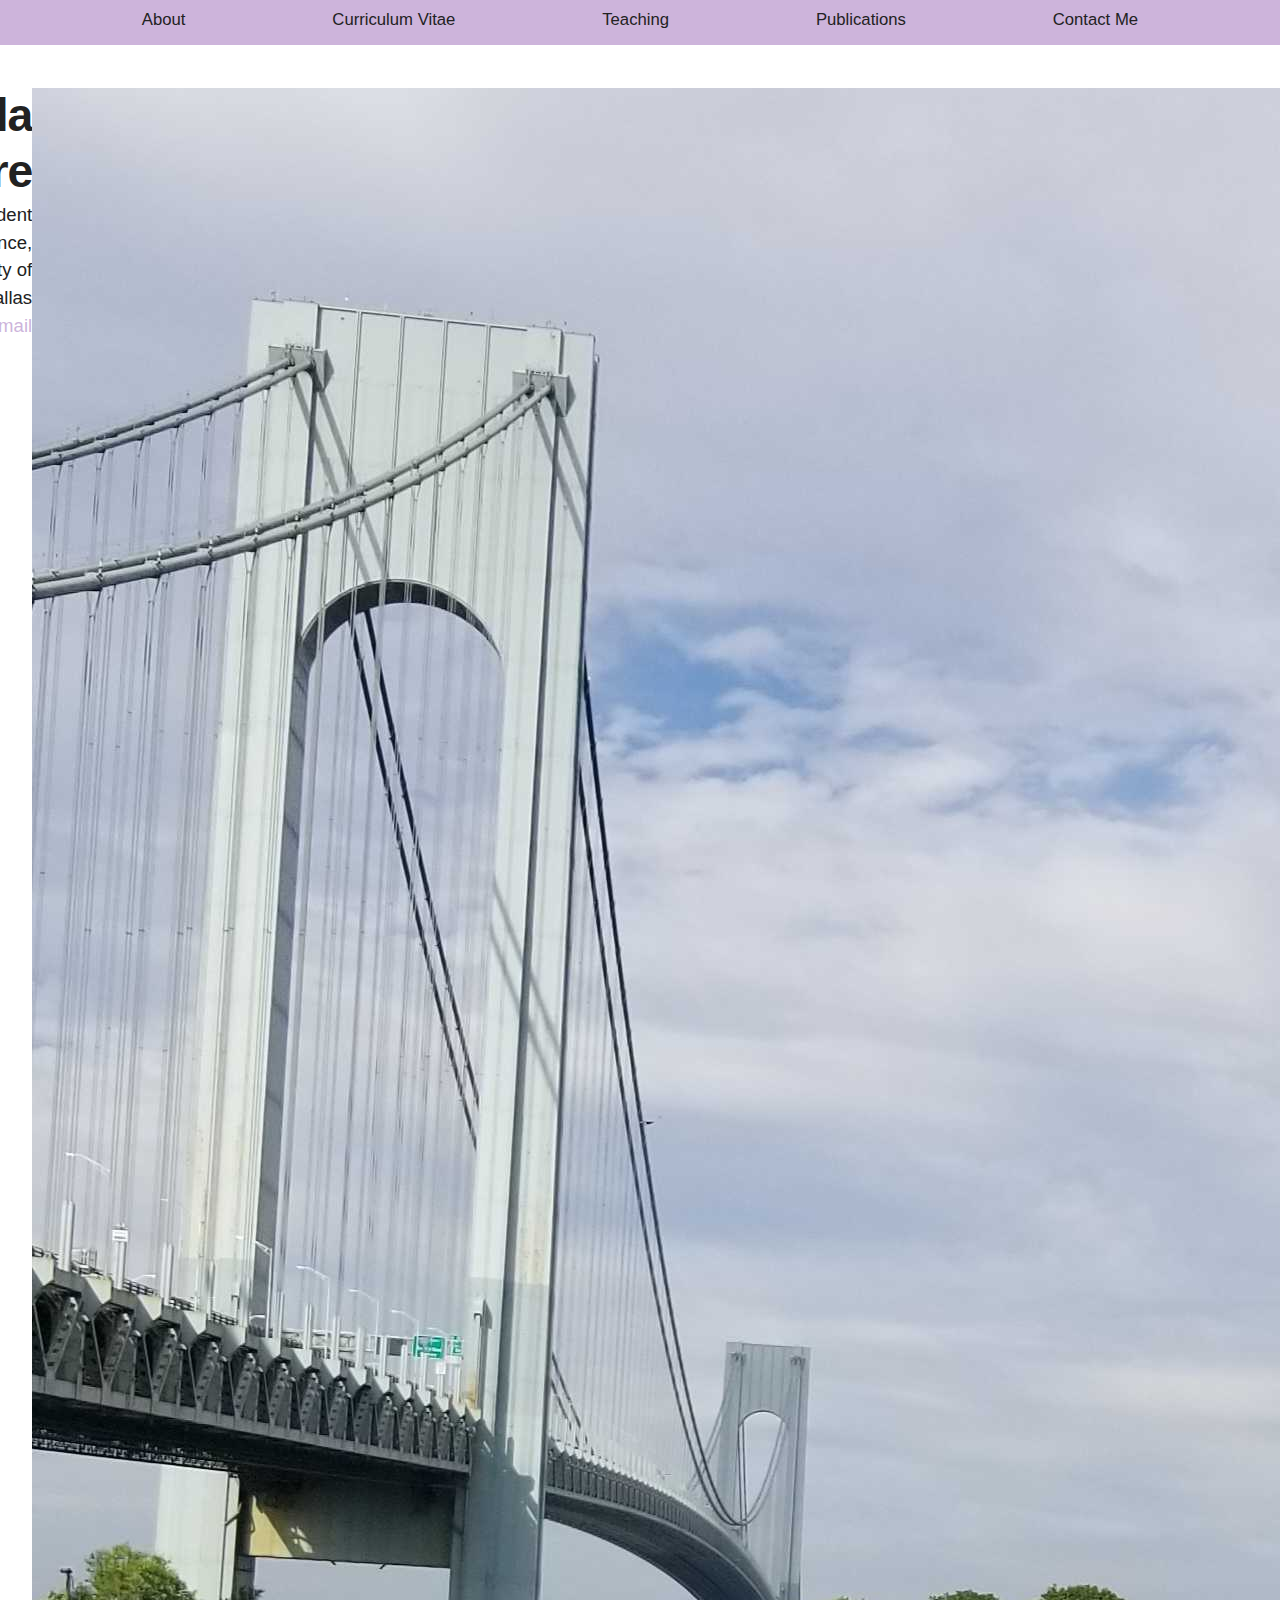
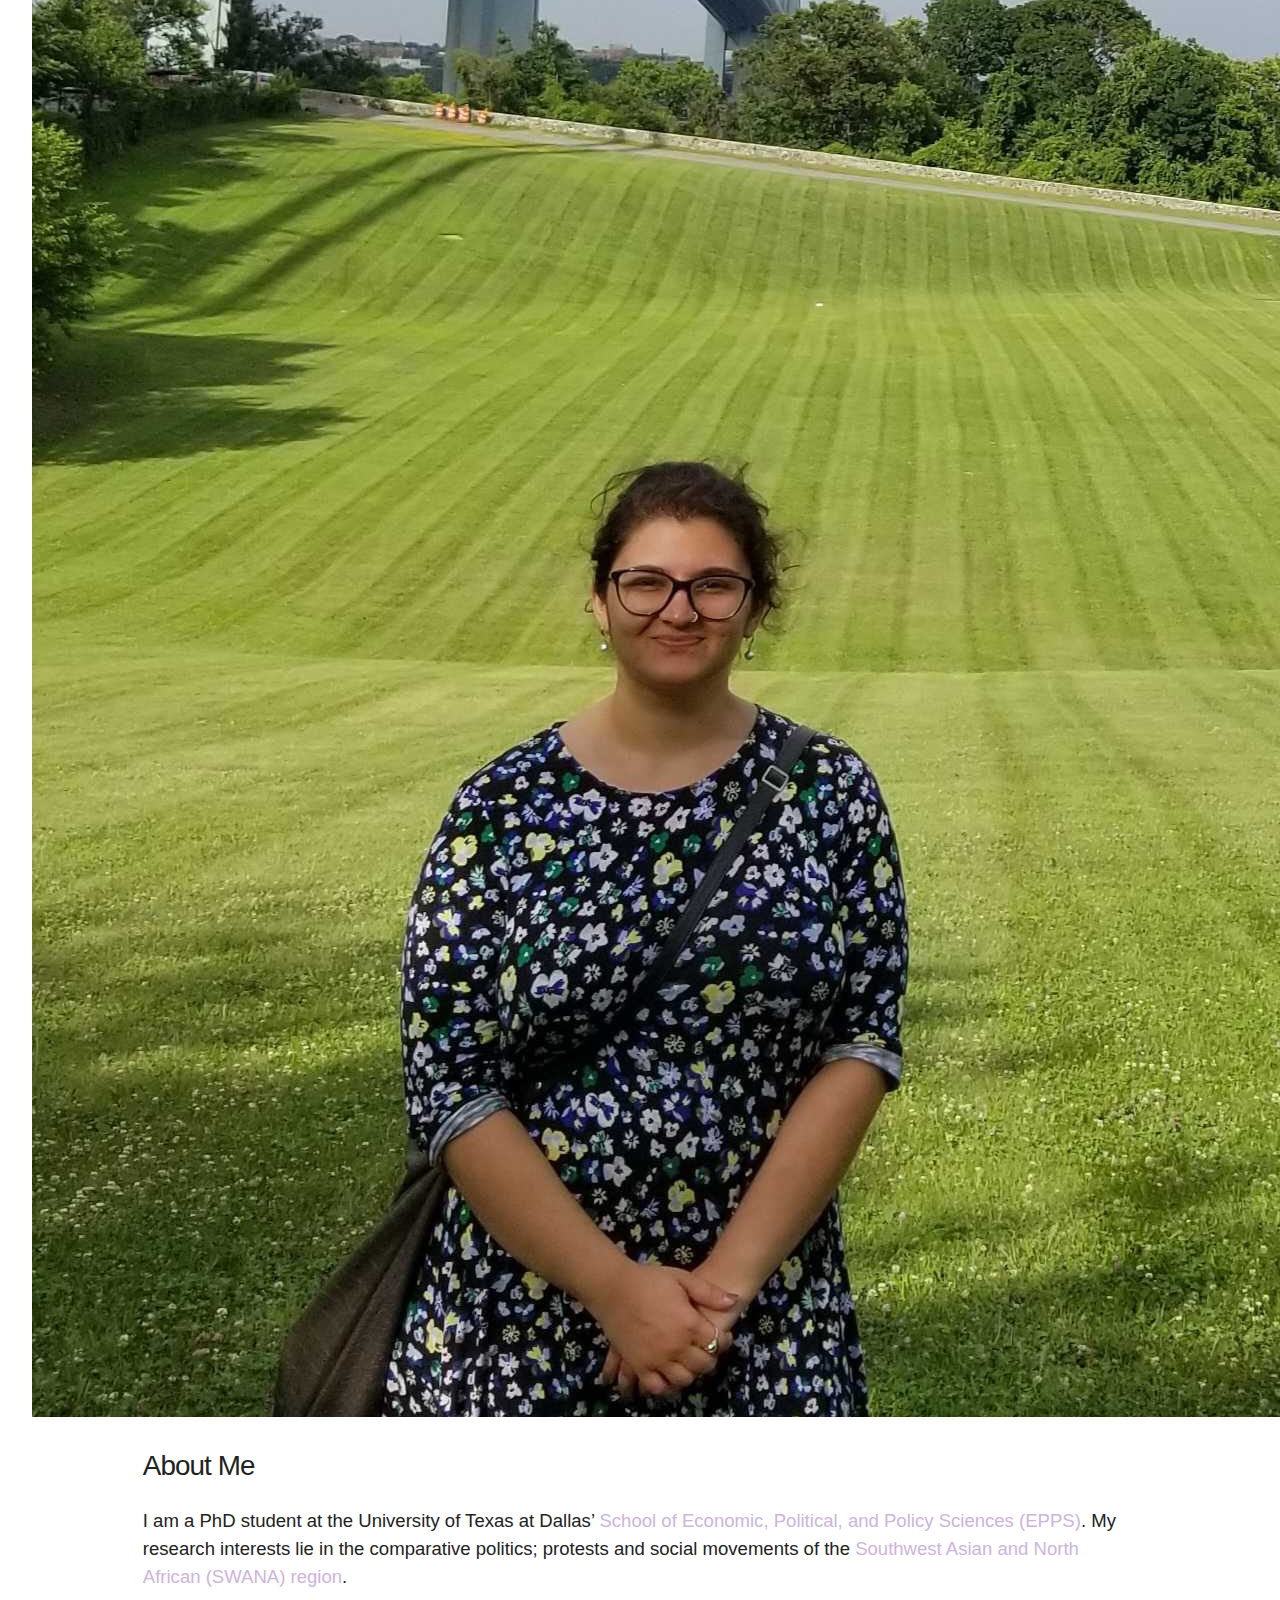
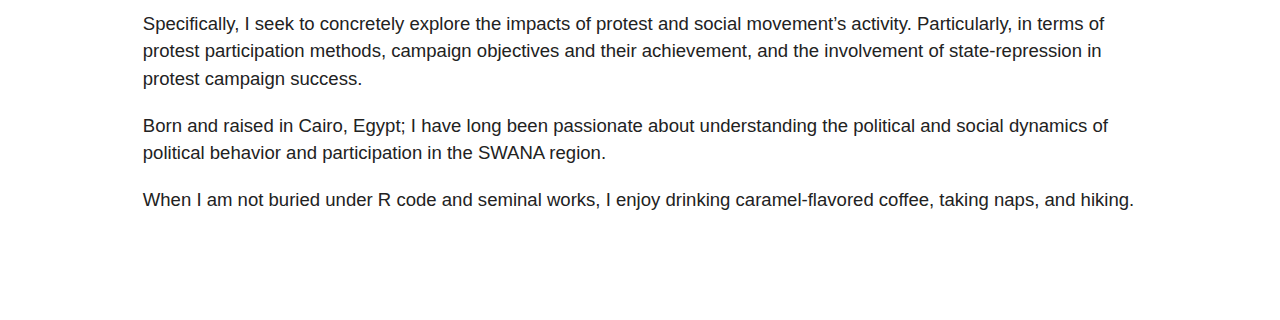
<file: index.html>
<!DOCTYPE html PUBLIC "-//W3C//DTD XHTML 1.0 Strict//EN"
   "http://www.w3.org/TR/xhtml1/DTD/xhtml1-strict.dtd">
<html xml:lang="en" xmlns="http://www.w3.org/1999/xhtml" lang="en">

<head>
	
	<title>
		Naela Elmore
	</title>
	<link rel="stylesheet" type="text/css" href="https://fonts.googleapis.com/css2?family=Noto+Sans:ital,wght@0,400;0,700;1,400;1,700&family=Vollkorn&display=swap">
	<link rel="stylesheet" href="main.css" type="text/css"/>
</head>

<body>

    <div class="nav">   
                <div class="off"><a href="index.html">About</a></div>        
                <div class="off"><a href="CV.pdf" target="_blank">Curriculum Vitae</a></div>
	    	<div class="off"><a href="teaching.html">Teaching</a></div>
	   	<div class="off"><a href="publications.html">Publications</a></div>
	    	<div class="off"><a href="contactme.html">Contact Me</a></div>   
    </div> 
    
    <div id="empty"></div>
    
<div id="contentpane">
    
    <div id="content">

    <div id="pagetitle"> 
        
    <div id="name"> <h1>Naela Elmore</h1>
    <p>PhD Student<br/>
    Political Science, University of Texas at Dallas<br/>
    <a href="naela.elmore@utdallas.edu">Email</a></p></div> <i class="fa fa-twitter" aria-hidden="true"></i>


    

    <img src="my photo.jpg" alt="Avatar">

    </div>
    
 

<div>
      <h4>About Me</h4>
      
      <p>I am a PhD student at the University of Texas at Dallas’ <a href="https://epps.utdallas.edu/">School of Economic, Political, and Policy Sciences (EPPS)</a>. My research interests lie in the comparative politics; protests and social movements of the <a href="https://aapirc.ucsc.edu/swana/what-is-swana.html">Southwest Asian and North African (SWANA) region</a>.<p>
      
      <p>Specifically, I seek to concretely explore the impacts of protest and social movement’s activity. Particularly, in terms of protest participation methods, campaign objectives and their achievement, and the involvement of state-repression in protest campaign success.</p>
	
      <p>Born and raised in Cairo, Egypt; I have long been passionate about understanding the political and social dynamics of political behavior and participation in the SWANA region. <p>
	
      <p>When I am not buried under R code and seminal works, I enjoy drinking caramel-flavored coffee, taking naps, and hiking. <p>
</div>


   


    </div>


</div>


  </body>


</html>
</file>
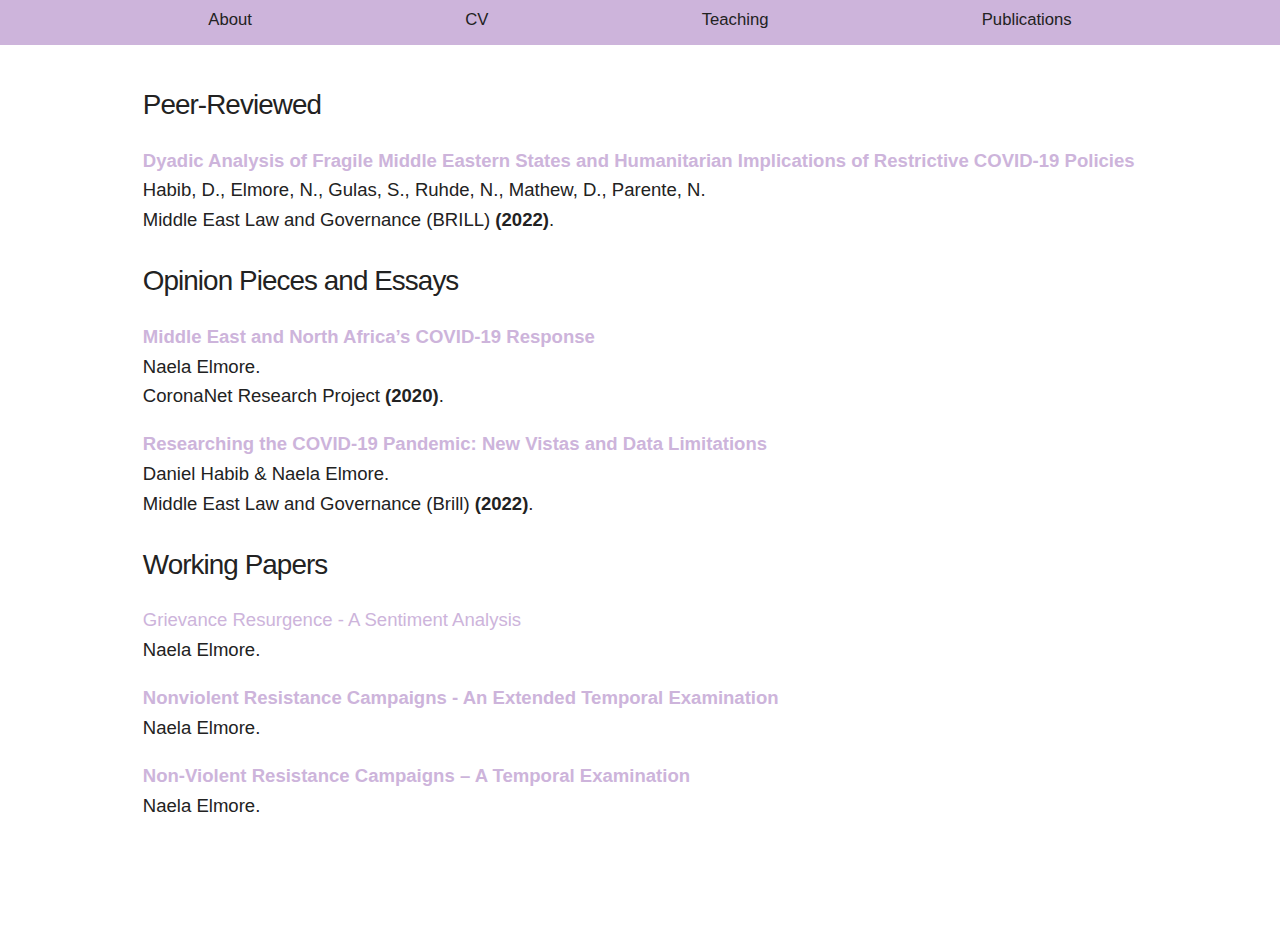
<file: publications.html>
<!DOCTYPE html PUBLIC "-//W3C//DTD XHTML 1.0 Strict//EN"
   "http://www.w3.org/TR/xhtml1/DTD/xhtml1-strict.dtd">
<html xml:lang="en" xmlns="http://www.w3.org/1999/xhtml" lang="en">

<head>
	<meta charset="utf-8">
	<meta http-equiv="X-UA-Compatible" content="IE=edge">
	<meta name="viewport" content="width=device-width, initial-scale=1">

	<title>
		Naela Elmore
	</title>
	<link rel="stylesheet" type="text/css" href="https://fonts.googleapis.com/css2?family=Noto+Sans:ital,wght@0,400;0,700;1,400;1,700&family=Vollkorn&display=swap">
	<link rel="stylesheet" href="main.css" type="text/css"/>
</head>

<body>

    <div class="nav">   
                <div class="off"><a href="index.html">About</a></div>        
                <div class="off"><a href="CV.pdf" target="_blank">CV</a></div>
	    	<div class="off"><a href="teaching.html">Teaching</a></div>
	   	<div class="off"><a href="publications.html">Publications</a></div>
    </div> 
    
    <div id="empty"></div>
    
<div id="contentpane">

    <div id="content">
    

<div>
      <h4>Peer-Reviewed</h4>
      
     <div class="paper">
          <p class="title"><a href="https://doi.org/10.1163/18763375-14010008" target="_blank"><b>Dyadic Analysis of Fragile Middle Eastern States and Humanitarian Implications of Restrictive COVID-19 Policies</b></a></i></p>
          <p>Habib, D., Elmore, N., Gulas, S., Ruhde, N., Mathew, D., Parente, N.</p>
          <p>Middle East Law and Governance (BRILL)<b> (2022)</b>.</p>
     </div> 
      

     <h4>Opinion Pieces and Essays</h4>
	<div class="paper">
          <p class="title"><a href="https://www.coronanet-project.org/data/reports/finished/20200620_MENA.html" target="_blank"><b>Middle East and North Africa’s COVID-19 Response</b></a></i></p>
          <p>Naela Elmore.</p>
          <p> CoronaNet Research Project <b> (2020)</b>.</p>
     </div> 
     
 	<div class="paper">
          <p class="title"><a href="https://blog.brill.com/view/post/guest-post/podcast/researching-the-covid-19-pandemic.xml" target="_blank"><b>Researching the COVID-19 Pandemic: New Vistas and Data Limitations</b></a></p>
          <p>Daniel Habib & Naela Elmore.</p>
          <p>Middle East Law and Governance (Brill)<b> (2022)</b>.</p>
     </div> 
	
     <h4>Working Papers</h4>
	
	<div class="paper">
          <p class="title"><a <b>Grievance Resurgence - A Sentiment Analysis</b></a></i></p>
          <p>Naela Elmore.</p>
     </div> 
     
     <div class="paper">
          <p class="title"><a href="" target="_blank"><b>Nonviolent Resistance Campaigns - An Extended Temporal Examination</b></a></p>
          <p>Naela Elmore.</p>
     </div> 

     <div class="paper">
          <p class="title"><a href="" target="_blank"><b>Non-Violent Resistance Campaigns – A Temporal Examination</b></a></p>
          <p>Naela Elmore.</p>
     </div> 





</div>       

   


    </div>


</div>

  </body>


</html>
</file>
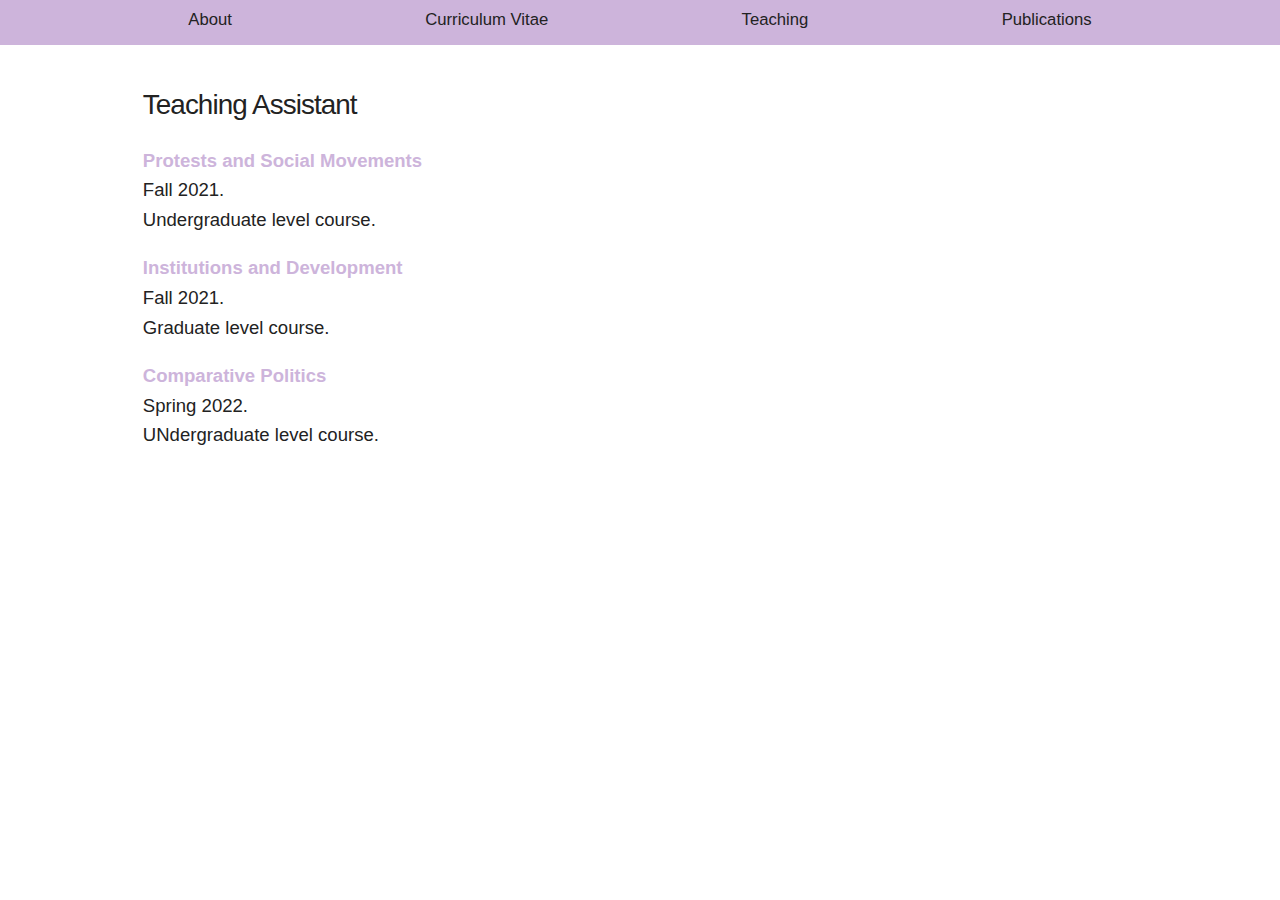
<file: teaching.html>
<!DOCTYPE html PUBLIC "-//W3C//DTD XHTML 1.0 Strict//EN"
   "http://www.w3.org/TR/xhtml1/DTD/xhtml1-strict.dtd">
<html xml:lang="en" xmlns="http://www.w3.org/1999/xhtml" lang="en">

<head>
	
	<title>
		Naela Elmore
	</title>
	<link rel="stylesheet" type="text/css" href="https://fonts.googleapis.com/css2?family=Noto+Sans:ital,wght@0,400;0,700;1,400;1,700&family=Vollkorn&display=swap">
	<link rel="stylesheet" href="main.css" type="text/css"/>
</head>

<body>

    <div class="nav">   
                <div class="off"><a href="index.html">About</a></div>        
                <div class="off"><a href="CV.pdf" target="_blank">Curriculum Vitae</a></div>
	    	<div class="off"><a href="teaching.html">Teaching</a></div>
	   	<div class="off"><a href="publications.html">Publications</a></div>
                          
    </div> 
    
    <div id="empty"></div>
    
<div id="contentpane">

    <div id="content">
    

<div>
      <h4>Teaching Assistant</h4>
      
     <div class="paper">
          <p class="title"><a href="" target="_blank"><b>Protests and Social Movements</b></a></i></p>
          <p>Fall 2021.</p>
          <p>Undergraduate level course</b>.</p>
     </div> 
     
     <div class="paper">
          <p class="title"><a href="" target="_blank"><b>Institutions and Development</b></a></p>
          <p>Fall 2021.</p>
          <p>Graduate level course</b>.</p>
     </div> 
     
    <div class="paper">
          <p class="title"><a href="" target="_blank"><b>Comparative Politics</b></a></p>
          <p>Spring 2022.</p>
          <p>UNdergraduate level course</b>.</p>
     </div> 


   


    </div>


</html>
</file>
<file: main.css>
html {
  font-size: 72.5%; 
}


body {
    -webkit-animation-delay: 0.1s;
    -webkit-animation-name: fontfix;
    -webkit-animation-duration: 0.1s;
    -webkit-animation-iteration-count: 1;
    -webkit-animation-timing-function: linear;
    font-size: 1.6em; 
    line-height: 1.7;
    font-weight: 400;
    font-family: "PT Sans", sans-serif;
    color: #222; 
}

@-webkit-keyframes fontfix {
    from { opacity: 1; }
    to   { opacity: 1; }
}

h1, h2, h3, h4, h5, h6 {
  margin-top: 0;
  margin-bottom: 2rem;
  font-weight: 300; }
h1 { font-size: 4.0rem; line-height: 1.2;  letter-spacing: -.1rem;}
h2 { font-size: 3.6rem; line-height: 1.25; letter-spacing: -.1rem; }
h3 { font-size: 3.0rem; line-height: 1.3;  letter-spacing: -.1rem; }
h4 { font-size: 2.4rem; line-height: 1.35; letter-spacing: -.08rem; margin-top:2.4rem; }
h5 { font-size: 1.8rem; line-height: 1.5;  letter-spacing: -.05rem; }
h6 { font-size: 1.5rem; line-height: 1.6;  letter-spacing: 0; }

div#headpane {

    position:relative;
    margin-left:auto;
    margin-right:auto;
    margin-top:40px;
    height:auto;
    width: 950px;
}

div#contentpane {
    
    position:relative;
    margin-top: -10px;
    margin-left:auto;
    margin-right:auto;
    padding-bottom: 100px;
    color: #222222;
    font-size:100%;
    width: 85%; 
    background-color: #FFFFFF;
    clear: both;
    line-height: 150%;
    z-index: 1;
}

div#content {
    position: relative;
    top: 20px;
    margin-left:40px;
    margin-right:40px;
    width: auto;
}

.column {
  float: left;
  width: 50%;
}

/* Clear floats after the columns */
.row:after {
  content: "";
  display: table;
  clear: both;
}

div#pagetitle{
    
    text-align:left;
    margin-top: 3%;
    /*margin-left: 10%;*/
    margin-left: auto;
    margin-right: auto;
    width: 700px;
    margin-bottom: 3%; 
    display: flex;
    justify-content: center;
}

.circular--square {width: 200px;
                   height: 200px;
                   margin: 0 auto;
                   border-radius: 50%;
                   object-fit: cover;
}

img { 
  verticle-align: left;
  border-style: none;
}

#name {
    vertical-align: top;
    text-align: right;
}


p {
    height: auto;
    margin: 0;
    margin-bottom: 1em;
}


h1{
    color: #222222;     
    font-weight: bold;
    margin: 0% 0% 1% 0%;
}

h2{
    color: #222222;
    margin: -1% 0%;
    font-weight: bold;
}

h3 {
    font-weight: bold;
}

h1 > a{
    color: #222222;
    text-decoration: none;
    font-weight: bold;
}

h1>a:hover {
    color: #222222;
    text-decoration: none;
    font-weight: bold;
}

#footer {
    margin: 30px 0px;
    text-align: center;
    position: fixed;
    bottom: 0px;
    font-size:70%;
    width: 100%;
    color: #222222;
    z-index: 0;
    display: flex;
    justify-content: center;
    align-items: flex-start;    
}

#footer a:hover, #contentpane a:hover {
    color: #40A596;
}

hr {
    color: #222222;
    height = 1px;
}

a {
    color: #cdb4db;  
    text-decoration: none;
    /*font-weight: normal;*/
}

table ol {
    margin: 0%;
    margin-left: -1.3em;
}

.rg {
    border-collapse: collapse;
    text-align:left;
    vertical-align: top;
}

.rg table, .rg th, .rg td{
    border-bottom: 1px solid black;
    border-collapse: collapse;
    vertical-align: top;
}

.rg th, .rg td {
    padding: 5px 10px;
}

.paper {
  margin-bottom: 20px 
}

.paper p {
  margin-bottom: 2px 
}
  
.divider {
    height: 2px;
    border: #222222;    
    background-color: #cdb4db;  
    margin-top: 3.2rem;  
    margin-bottom: 2.4rem;  
  }
  
.nav {
    width: 100%;
    background-color: #cdb4db; 
    border-color: #cdb4db;
    color: #cdb4db;
    margin-top: -13px;
    margin-left: -8px;
    margin-bottom: 20px;
    text-align: center;
    font-size: 90%;
    position: fixed;
    z-index: 2;
    display: flex;
    justify-content: space-evenly;
    align-items: center;    
    height: 50px;
}

.nav div {
    padding: 0px 5px;
}

.nav a {
    color: #222222;
}

.nav a:hover {
    color: #40A596;
}

#empty {
    width: 100%;
    height: 40px;
}

.on {
    font-weight: bold;
}

#buffer {
    width: 100%;
    height: 140px;
    z-index: 0;
}


#logo {
    height: 15pt;
    margin-right: 2px;
    margin-left: 5px;
    padding-top: 2px;
}
</file>
